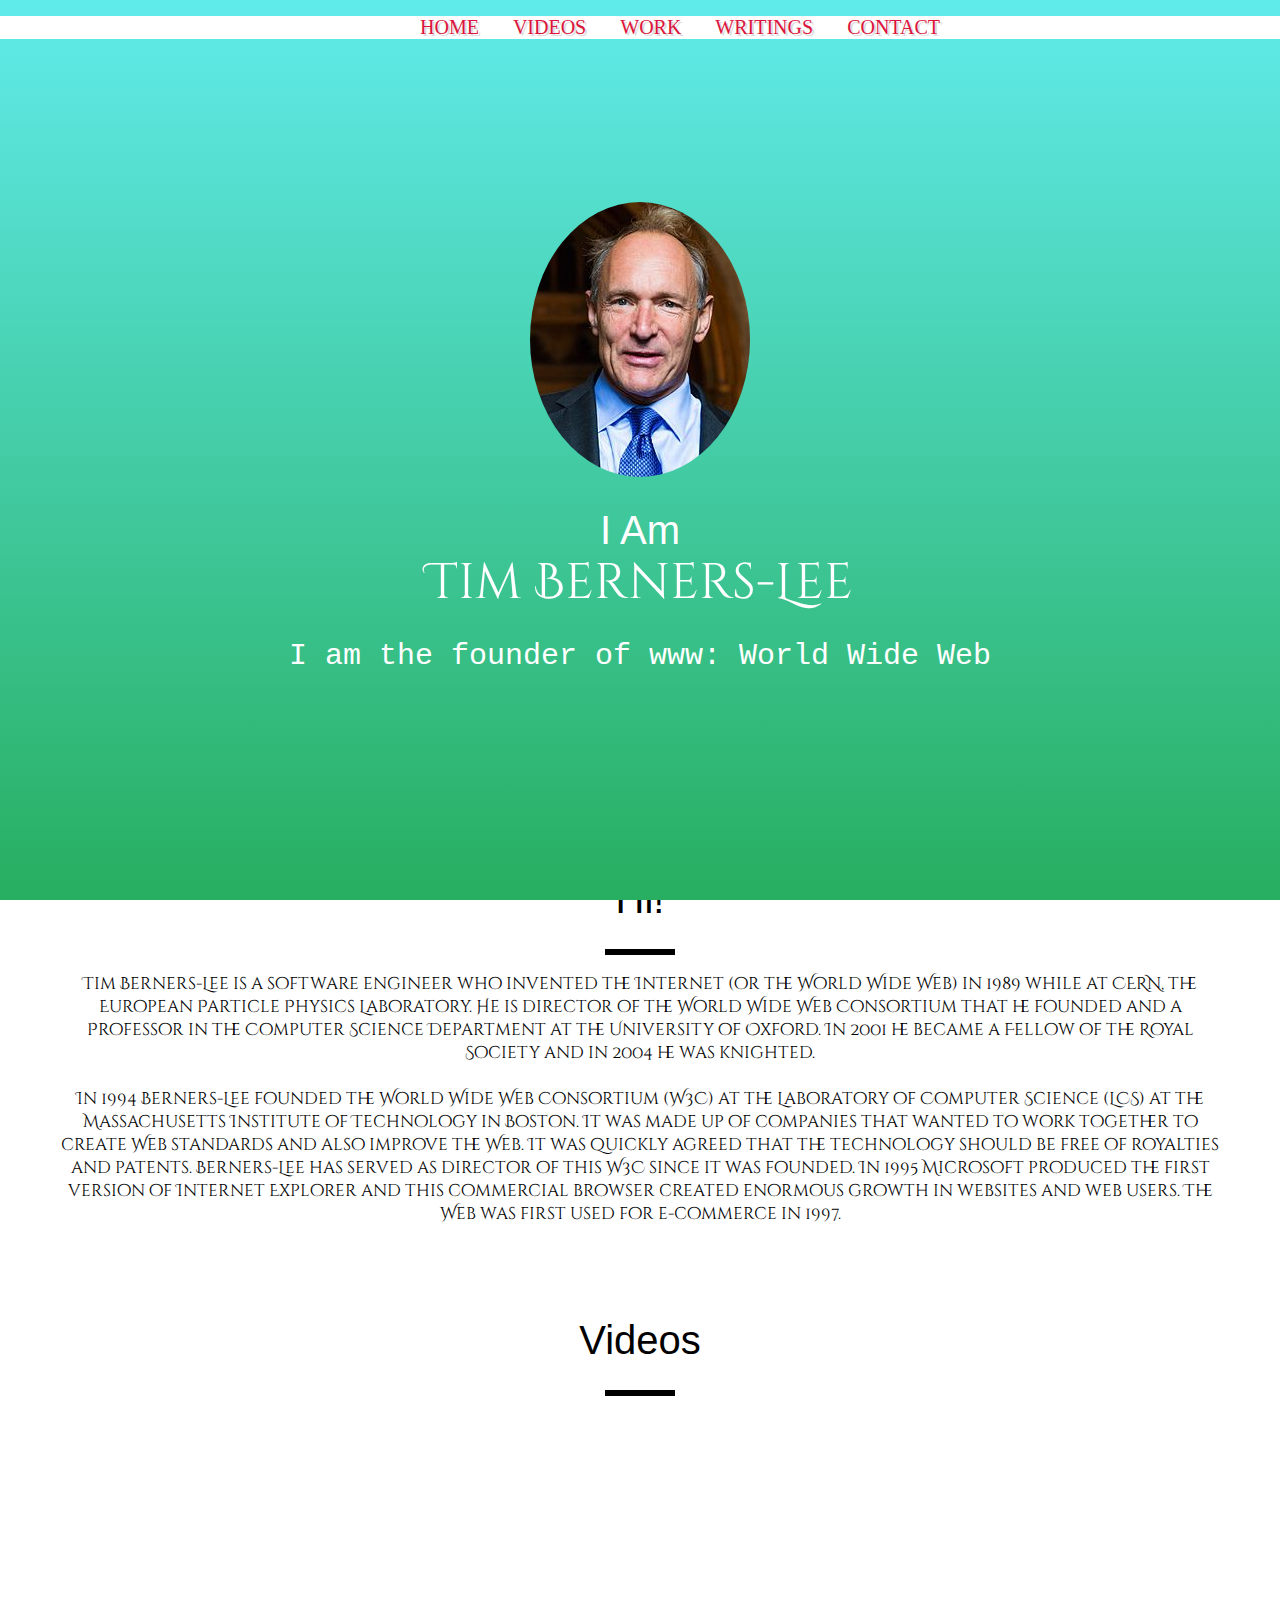
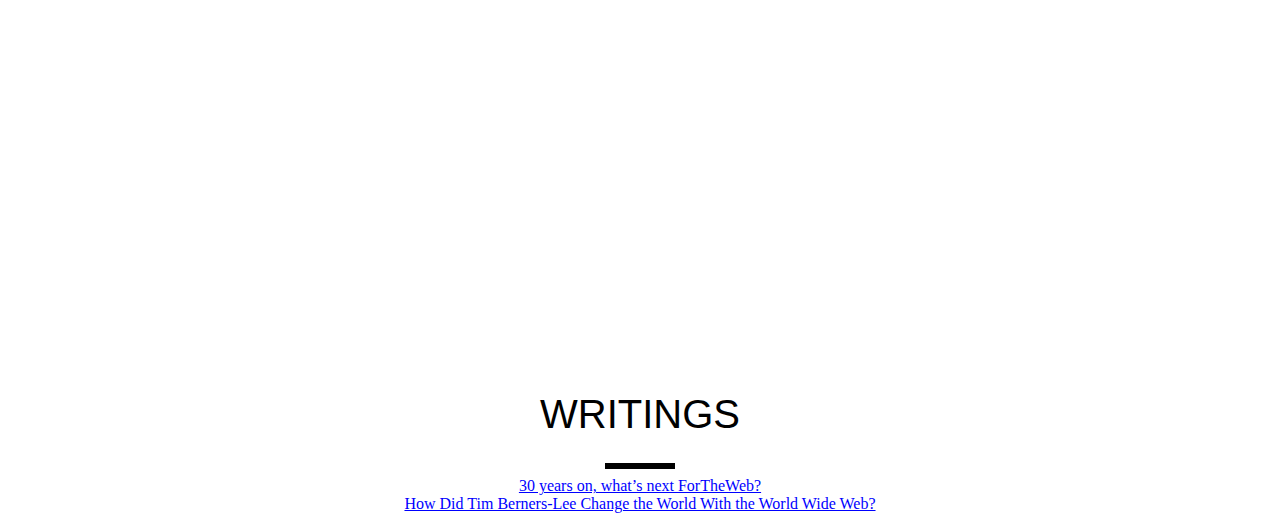
<file: index.html>
<!DOCTYPE html>
<html lang="en">

<head>
    <meta charset="utf-8">
    <title>Sir Tim Berners-Lee</title>
    <link rel="stylesheet" href="style.css">
    <link href="https://fonts.googleapis.com/css?family=Cinzel+Decorative&display=swap" rel="stylesheet">
    <link rel="stylesheet" href="https://cdnjs.cloudflare.com/ajax/libs/font-awesome/4.7.0/css/font-awesome.min.css">
</head>

<body>
    <!--
ADD CENTER TAG
-->

    <ul class="menu">
        <li class="links"><a href="#welcome">HOME</a></li>
        <li class="links"><a href="#videos">VIDEOS</a></li>
        <li class="links"><a href="#work">WORK</a></li>
        <li class="links"><a href="#writings">WRITINGS</a></li>
        <li class="links"><a href="#contact">CONTACT</a></li>

    </ul>

    <section id="welcome">
        <div class="parallax-inner">
            <img src="stbl.jpg" class="profile" />
            <h1>I Am <br><span id="name">Tim Berners-Lee</span></h1>
            <h2> I am the founder of www: World Wide Web</h2>
        </div>

    </section>



    <section id="bio">
        <h1>Hi!</h1>
        <div class="line"></div>
        <p>Tim Berners-Lee is a software engineer who invented the Internet (or the World Wide Web) in 1989 while at CERN, the European Particle Physics Laboratory.

            He is director of the World Wide Web Consortium that he founded and a Professor in the Computer Science Department at the University of Oxford.

            In 2001 he became a Fellow of the Royal Society and in 2004 he was knighted.<br><br>In 1994 Berners-Lee founded the World Wide Web Consortium (W3C) at the Laboratory of Computer Science (LCS) at the Massachusetts Institute of Technology in Boston. It was made up of companies that wanted to work together to create Web standards and also improve the Web. It was quickly agreed that the technology should be free of royalties and patents. Berners-Lee has served as director of this W3C since it was founded.

            In 1995 Microsoft produced the first version of Internet Explorer and this commercial browser created enormous growth in websites and web users.

            The Web was first used for e-commerce in 1997.</p>
    </section>

    <section id="videos">
        <h1>Videos</h1>
        <div class="line"></div>
        <br>
        <iframe width="900" height="500" src="https://www.youtube.com/embed/OM6XIICm_qo" frameborder="0" allow="accelerometer; autoplay; encrypted-media; gyroscope; picture-in-picture" allowfullscreen></iframe>
        <br>
        <br>
        <iframe width="900" height="500" src="https://www.youtube.com/embed/J8hzJxb0rpc" frameborder="0" allow="accelerometer; autoplay; encrypted-media; gyroscope; picture-in-picture" allowfullscreen></iframe>

    </section>
    <section id="work">
        <h1>WORK</h1>
        <div class="line"></div>
        <iframe width="900" height="1000" src="https://en.wikipedia.org/wiki/Tim_Berners-Lee#Career_and_research" frameborder="0"></iframe>

    </section>
    <section id="writings">
        <h1>WRITINGS</h1>
        <div class="line"></div>
        <a class="article" href="https://webfoundation.org/2019/03/web-birthday-30" target="_blank">30 years on, what’s next ForTheWeb?</a>
        <br>
        <a class="article" href="https://interestingengineering.com/how-did-tim-berners-lee-change-the-world-with-the-world-wide-web" target="_blank">How Did Tim Berners-Lee Change the World With the World Wide Web?</a>
    </section>
    <br>

    <!--
ADD CONTACT SECTION HERE
-->

</body>

</html>
</file>
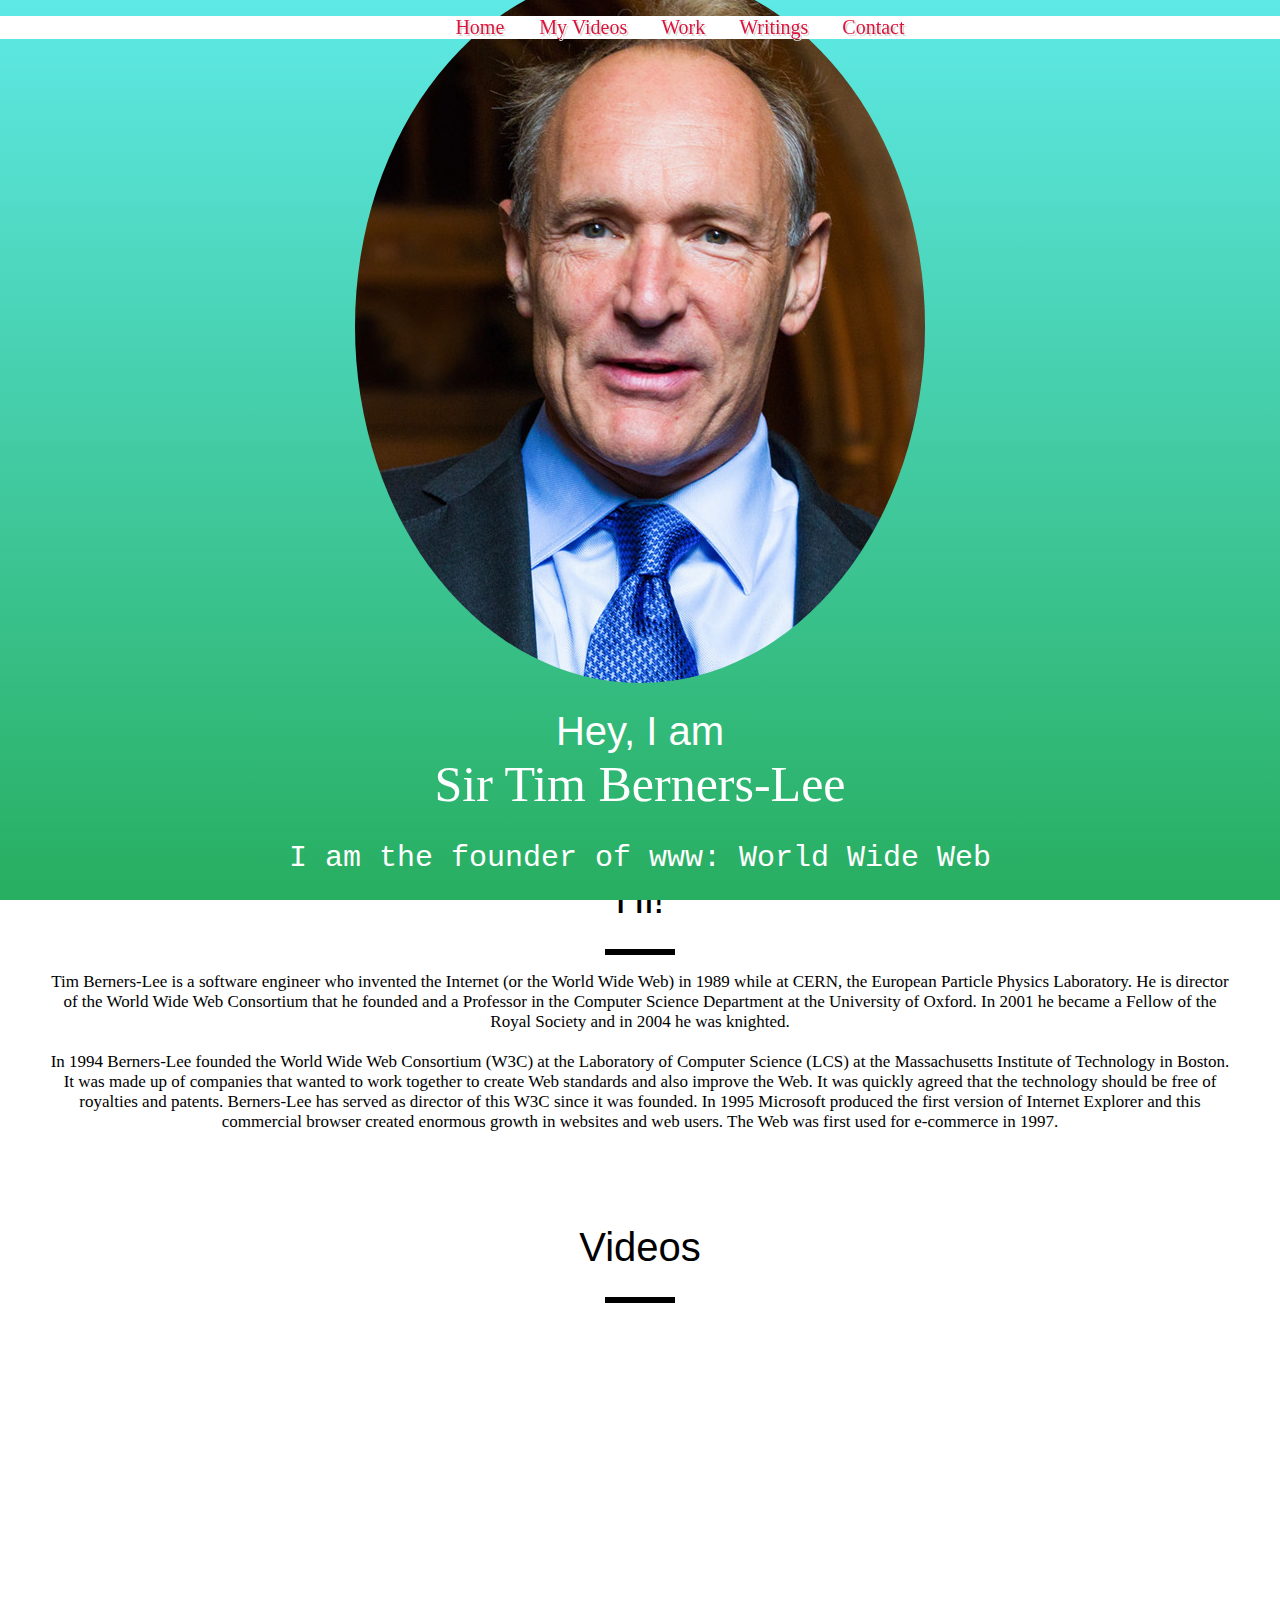
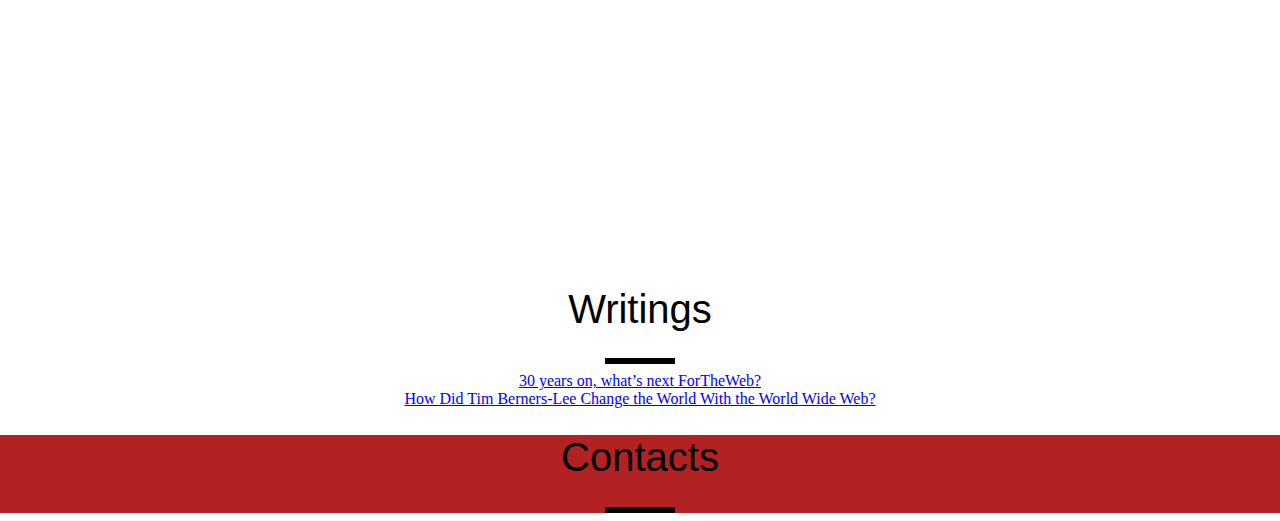
<file: Index.html>
<html lang="en">

<head>
    <title>Berners</title>
    <link rel="preconnect" href="https://fonts.gstatic.com">
    <link href="https://fonts.googleapis.com/css2?family=Akaya+Telivigala&display=swap" rel="stylesheet">
    <link rel="stylesheet" href="style.css">
    <link rel="preconnect" href="https://fonts.gstatic.com">
<link href="https://fonts.googleapis.com/css2?family=Fjalla+One&display=swap" rel="stylesheet">
</head>

<body>
    <ul class="menu">
        <li class="links"><a href="#welcome">Home</a> </li>
        <li class="links"><a href="#Videos">My Videos</a></li>
        <li class="links"><a href="#Work">Work</a></li>
        <li class="links"><a href="#Writings">Writings</a></li>
            <li class="links"><a href="#Contact">Contact</a></li>
    </ul>
    <section id="welcome">
        <div class="Parallax-inner">
            <img class="profile" src="Sir_Tim_Berners-Lee_(cropped).jpg">
            <h1>
                Hey, I am<br> <span id="name">Sir Tim Berners-Lee
                </span>
            </h1>
            <h2>
                I am the founder of www: World Wide Web
            </h2>
        </div>
    </section>
    <section id="bio">
        <h1>Hi!</h1>
        <div class="line"></div>
        <p>Tim Berners-Lee is a software engineer who invented the Internet (or the World Wide Web) in 1989 while at CERN, the European Particle Physics Laboratory. He is director of the World Wide Web Consortium that he founded and a Professor in the Computer Science Department at the University of Oxford. In 2001 he became a Fellow of the Royal Society and in 2004 he was knighted.<br /><br />In 1994 Berners-Lee founded the World Wide Web Consortium (W3C) at the Laboratory of Computer Science (LCS) at the Massachusetts Institute of Technology in Boston. It was made up of companies that wanted to work together to create Web standards and also improve the Web. It was quickly agreed that the technology should be free of royalties and patents. Berners-Lee has served as director of this W3C since it was founded.
            In 1995 Microsoft produced the first version of Internet Explorer and this commercial browser created enormous growth in websites and web users. The Web was first used for e-commerce in 1997.</p>
    </section>
    <section id="Videos">
        <h1>Videos</h1>
        <div class="line"></div>
        <br> <iframe width="900" height="500" src="https://www.youtube.com/embed/OM6XIICm_qo" frameborder="0" allow="accelerometer; autoplay; encrypted-media; gyroscope; picture-in-picture" allowfullscreen></iframe> <br> <br> <iframe width="900" height="500" src="https://www.youtube.com/embed/J8hzJxb0rpc" frameborder="0" allow="accelerometer; autoplay; encrypted-media; gyroscope; picture-in-picture" allowfullscreen></iframe>

    </section>

    <section id="Work">
        <h1>Work</h1>
        <div class="line"></div>
        <iframe width="900" height="1000" src="https://en.wikipedia.org/wiki/Tim_Berners-Lee#Career_and_research" frameborder="0"></iframe>
    </section>

    <section id="Writings">
        <h1>Writings</h1>
        <div class="line"></div>
         <a class="article" href="https://webfoundation.org/2019/03/web-birthday-30" target="_blank">30 years on, what’s next ForTheWeb?</a> <br> <a class="article" href="https://interestingengineering.com/how-did-tim-berners-lee-change-the-world-with-the-world-wide-web" target="_blank">How Did Tim Berners-Lee Change the World With the World Wide Web?</a>
    </section>

    <section id="Contact">
        <h1>Contacts</h1>
        <div class="line"></div>
    </section>
</body>

</html>
</file>
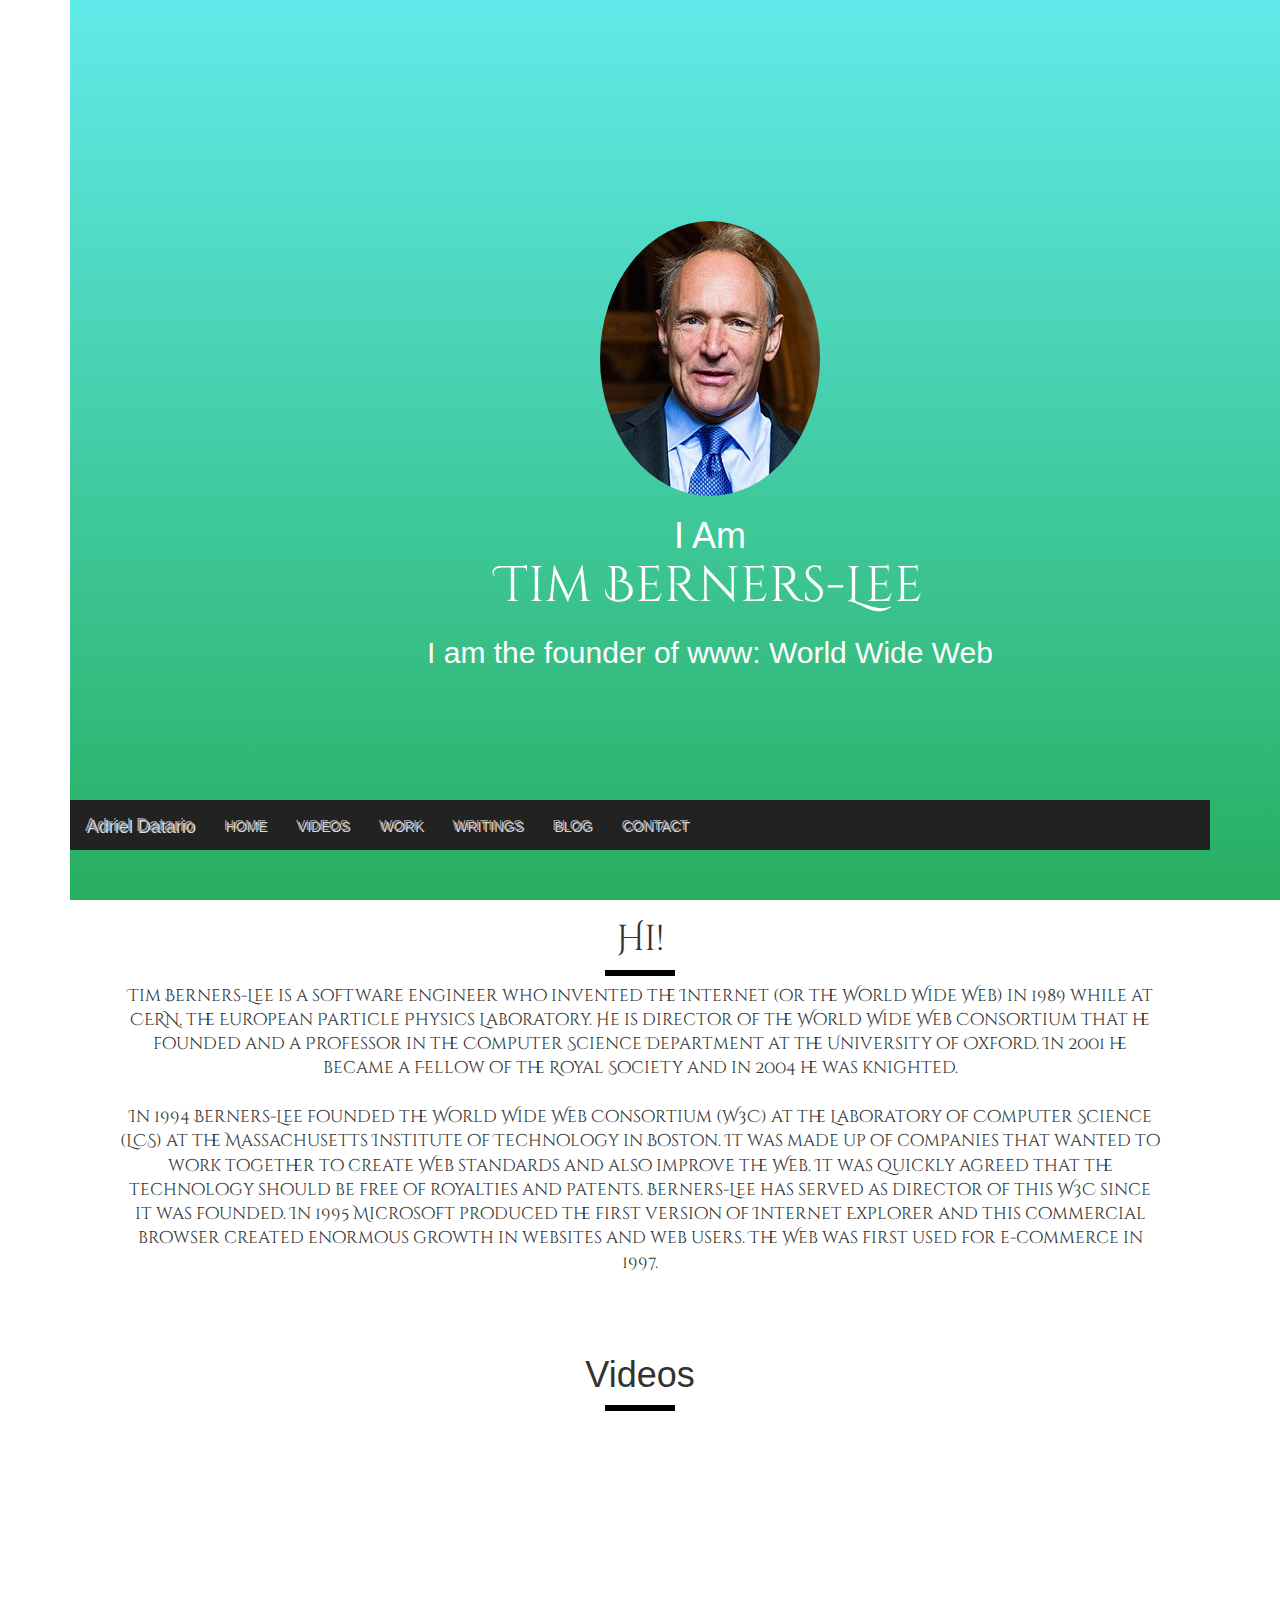
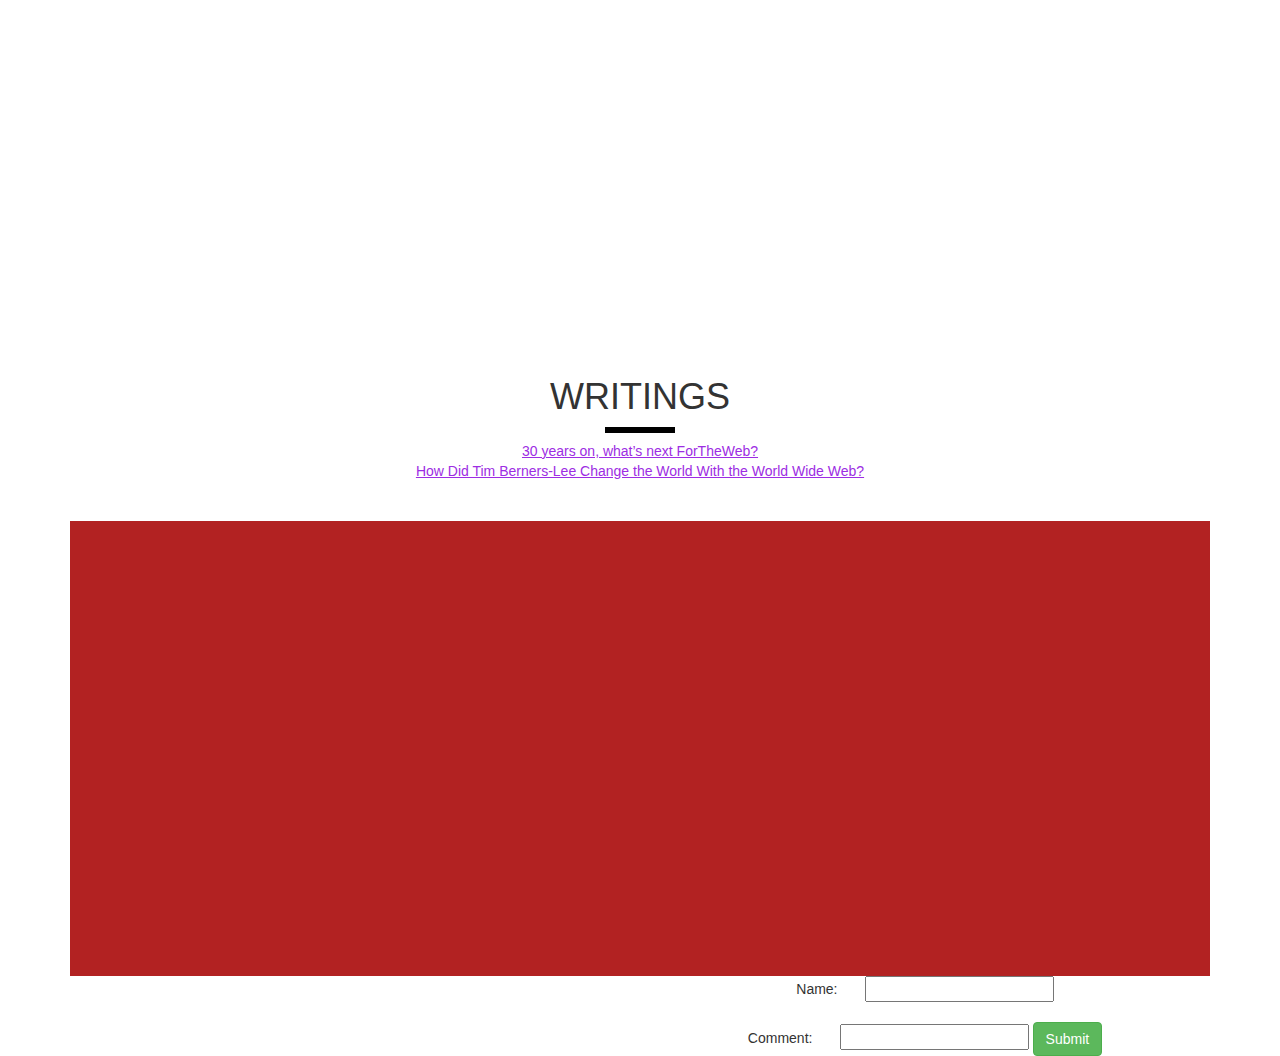
<file: index68.html>
<!DOCTYPE html>
<html lang="en">

<head>
    <meta charset="utf-8">
    <title>Sir Tim Berners-Lee</title>
    <link rel="stylesheet" href="style68.css">
    <meta name="viewport" content="width=device-width, initial-scale=1">
    <link rel="stylesheet" href="https://maxcdn.bootstrapcdn.com/bootstrap/3.4.0/css/bootstrap.min.css">
    <script src="https://ajax.googleapis.com/ajax/libs/jquery/3.4.1/jquery.min.js"></script>
    <script src="https://maxcdn.bootstrapcdn.com/bootstrap/3.4.0/js/bootstrap.min.js"></script>
    <link rel="stylesheet" href="https://cdnjs.cloudflare.com/ajax/libs/font-awesome/4.7.0/css/font-awesome.min.css">
    <link href="https://fonts.googleapis.com/css?family=Cinzel+Decorative&display=swap" rel="stylesheet">
    <link rel="stylesheet" href="https://cdnjs.cloudflare.com/ajax/libs/font-awesome/4.7.0/css/font-awesome.min.css">
</head>

<body>
    <!--
ADD CENTER TAG
--><div class="container">
    <nav class="navbar-inverse my_nav_bar">
        <div class="navbar-header">
            <button type="button" class="navbar-toggle" data-toggle="colapse" data-target="#myNavbar">
                <span class="icon-bar"></span>
                <span class="icon-bar"></span>
                <span class="icon-bar"></span>
            </button>
            <a class="navbar-brand" href="#">Adriel Datario</a>
        </div>
        <div class="collapse navbar-collapse" id="myNavbar">
            <ul class="nav navbar-nav">
                <li><a href="#welcome">HOME</a></li>
                <li><a href="#videos">VIDEOS</a></li>
                <li><a href="#work">WORK</a></li>
                <li><a href="#writings">WRITINGS</a></li>
                <li><a href="#aboutme">BLOG</a></li>
                <li><a href="#contact">CONTACT</a></li>

            </ul>
        </div>
    </nav>
    <section id="welcome">
        <div class="parallax-inner">
            <img src="stbl.jpg" class="profile" />
            <h1>I Am <br><span id="name">Tim Berners-Lee</span></h1>
            <h2> I am the founder of www: World Wide Web</h2>
        </div>

    </section>



    <section id="bio">
        <h1>Hi!</h1>
        <div class="line"></div>
        <p>Tim Berners-Lee is a software engineer who invented the Internet (or the World Wide Web) in 1989 while at CERN, the European Particle Physics Laboratory.

            He is director of the World Wide Web Consortium that he founded and a Professor in the Computer Science Department at the University of Oxford.

            In 2001 he became a Fellow of the Royal Society and in 2004 he was knighted.<br><br>In 1994 Berners-Lee founded the World Wide Web Consortium (W3C) at the Laboratory of Computer Science (LCS) at the Massachusetts Institute of Technology in Boston. It was made up of companies that wanted to work together to create Web standards and also improve the Web. It was quickly agreed that the technology should be free of royalties and patents. Berners-Lee has served as director of this W3C since it was founded.

            In 1995 Microsoft produced the first version of Internet Explorer and this commercial browser created enormous growth in websites and web users.

            The Web was first used for e-commerce in 1997.</p>
    </section>

    <section id="videos">
        <h1>Videos</h1>
        <div class="line"></div>
        <br>
        <iframe width="900" height="500" src="https://www.youtube.com/embed/OM6XIICm_qo" frameborder="0" allow="accelerometer; autoplay; encrypted-media; gyroscope; picture-in-picture" allowfullscreen></iframe>
        <br>
        <br>
        <iframe width="900" height="500" src="https://www.youtube.com/embed/J8hzJxb0rpc" frameborder="0" allow="accelerometer; autoplay; encrypted-media; gyroscope; picture-in-picture" allowfullscreen></iframe>

    </section>
    <section id="work">
        <h1>WORK</h1>
        <div class="line"></div>
        <iframe width="900" height="1000" src="https://en.wikipedia.org/wiki/Tim_Berners-Lee#Career_and_research" frameborder="0"></iframe>

    </section>
    <section id="writings">
        <h1>WRITINGS</h1>
        <div class="line"></div>
        <a class="article" href="https://webfoundation.org/2019/03/web-birthday-30" target="_blank">30 years on, what’s next ForTheWeb?</a>
        <br>
        <a class="article" href="https://interestingengineering.com/how-did-tim-berners-lee-change-the-world-with-the-world-wide-web" target="_blank">How Did Tim Berners-Lee Change the World With the World Wide Web?</a>
    </section>
    <br>

    <br>
    <section id="contact"> <iframe src="https://www.google.com/maps/embed?pb=!1m18!1m12!1m3!1d800787.7803186078!2d-122.48211793900437!3d38.3703339577145!2m3!1f0!2f0!3f0!3m2!1i1024!2i768!4f13.1!3m3!1m2!1s0x808517cf9f7df407%3A0x3d9222a68c1fbff8!2sSolano%20County%2C%20CA!5e0!3m2!1sen!2sus!4v1615431410240!5m2!1sen!2sus" width="600" height="450" style="border:0;" allowfullscreen="" loading="lazy"></iframe>
        <div class="contact_1 col-lg-6 col-md-6  col-sm-6 col-xs-12"> <a href="mailto:someone@example.com?Subject=Hello"> <i class="fa fa-envelope"></i>&nbsp;&nbsp;<h3>adriel.datario@gmail.com</h3> </a> <br> <br> <a href="#"> <i class="fa fa-phone"></i>&nbsp;&nbsp;<h3>(707)- NOO</h3> </a> </div>
        <div class="contact_2 col-lg-6 col-md-6  col-sm-6 col-xs-12">
            <form>
                <span>Name:</span> &nbsp;&nbsp;&nbsp;&nbsp;&nbsp;
                <input type="text" name="name" required>
                <br><br><span>Comment:</span> &nbsp;&nbsp;&nbsp;&nbsp;&nbsp;
                <input type="text" name="Comment" required>
                <button type="submit" value="submit" class="btn btn-success"> Submit</button>
            </form>
        </div>

    </section>
    </div>
</body>

</html>
</file>
<file: style.css>
body {
    margin: 0;
    padding-top: 800px;
    text-align: center;
}

.profile {
    border-radius: 50%;

}

#welcome {

    position: absolute;
    color: #FFFFFF;
    bottom: 0;
    background: linear-gradient(#60ebeb 0%, #27ae60 100%);
    display: table;
    width: 100%;
    height: 100%;
    z-index: 9;

}



h1 {

    font-size: 40px;
    font-family: sans-serif;
    font-weight: 300;

}

#name {
    font-size: 50px;
    line-height: 1.2;
    font-family: 'Cinzel Decorative', cursive;

}

h2 {
    font-size: 30px;
    font-weight: 300;
    font-family: monospace;
}

#bio {
    font-family: 'Cinzel Decorative', cursive;

    padding: 50px;
    text-align: center;
}

.line {
    height: 6px;
    background-color: #000;
    width: 70px;
    margin: 8px auto;
}


p {
    font-size: 17px;
}

.parallax-inner {

    display: table-cell;
    position: relative;
    text-align: center;
    vertical-align: middle;

}

html {
    scroll-behavior: smooth;
}

.article:hover {
    color: fuchsia;
}


.menu {
    position: fixed;
    background: white;
    width: 100%;
    top: 0px;
    z-index: 10;
}

.links {
    display: inline;
    padding-left: 15px;
    padding-right: 15px;
    font-size: 20px;
}

.links:hover {
    font-size: 25px;
    text-decoration: underline;
}

html {
    scroll-behavior: smooth;
}

a {
    text-decoration: none;
    color: crimson;
    text-shadow: 2px 2px gainsboro;
}

.article:hover {
    color: fuchsia;
}

#writings a {
    text-shadow: none !important;
    text-decoration: underline !important;
    color: blue !important;
}

#contact {
    background: firebrick;
}

#contact iframe {
    width: 100%;
}

.contact_1 h3 {
    display: inline;
}

.contact_1 a {
    color: white;
    text-shadow: none;
}
</file>
<file: style68.css>
body {
    margin: 0;
    padding-top: 800px;
    text-align: center;
}

.profile {
    border-radius: 50%;

}

#welcome {

    position: absolute;
    color: #FFFFFF;
    bottom: 0;
    background: linear-gradient(#60ebeb 0%, #27ae60 100%);
    display: table;
    width: 100%;
    height: 100%;
    z-index: 9;

}



h1 {

    font-size: 40px;
    font-family: sans-serif;
    font-weight: 300;

}

#name {
    font-size: 50px;
    line-height: 1.2;
    font-family: 'Cinzel Decorative', cursive;

}

h2 {
    font-size: 30px;
    font-weight: 300;
    font-family: monospace;
}

#bio {
    font-family: 'Cinzel Decorative', cursive;

    padding: 50px;
    text-align: center;
}

.line {
    height: 6px;
    background-color: #000;
    width: 70px;
    margin: 8px auto;
}


p {
    font-size: 17px;
}

.parallax-inner {

    display: table-cell;
    position: relative;
    text-align: center;
    vertical-align: middle;

}

html {
    scroll-behavior: smooth;
}

.article:hover {
    color: fuchsia;
}

.my_nav_bar {
    position: sticky;
    z-index: 99999;
    top: 0;

}







html {
    scroll-behavior: smooth;
}

a {
    text-decoration: none;
    color: crimson;
    text-shadow: 2px 2px gainsboro;
}

.article:hover {
    color: fuchsia;
}

#writings a {
    text-shadow: none !important;
    text-decoration: underline !important;
    color: #9d2de3 !important;
}

#contact {
    background: firebrick;
}

#contact iframe {
    width: 100%;
}

.contact_1 h3 {
    display: inline;
}

.contact_1 a {
    color: white;
    text-shadow: none;
}
</file>
